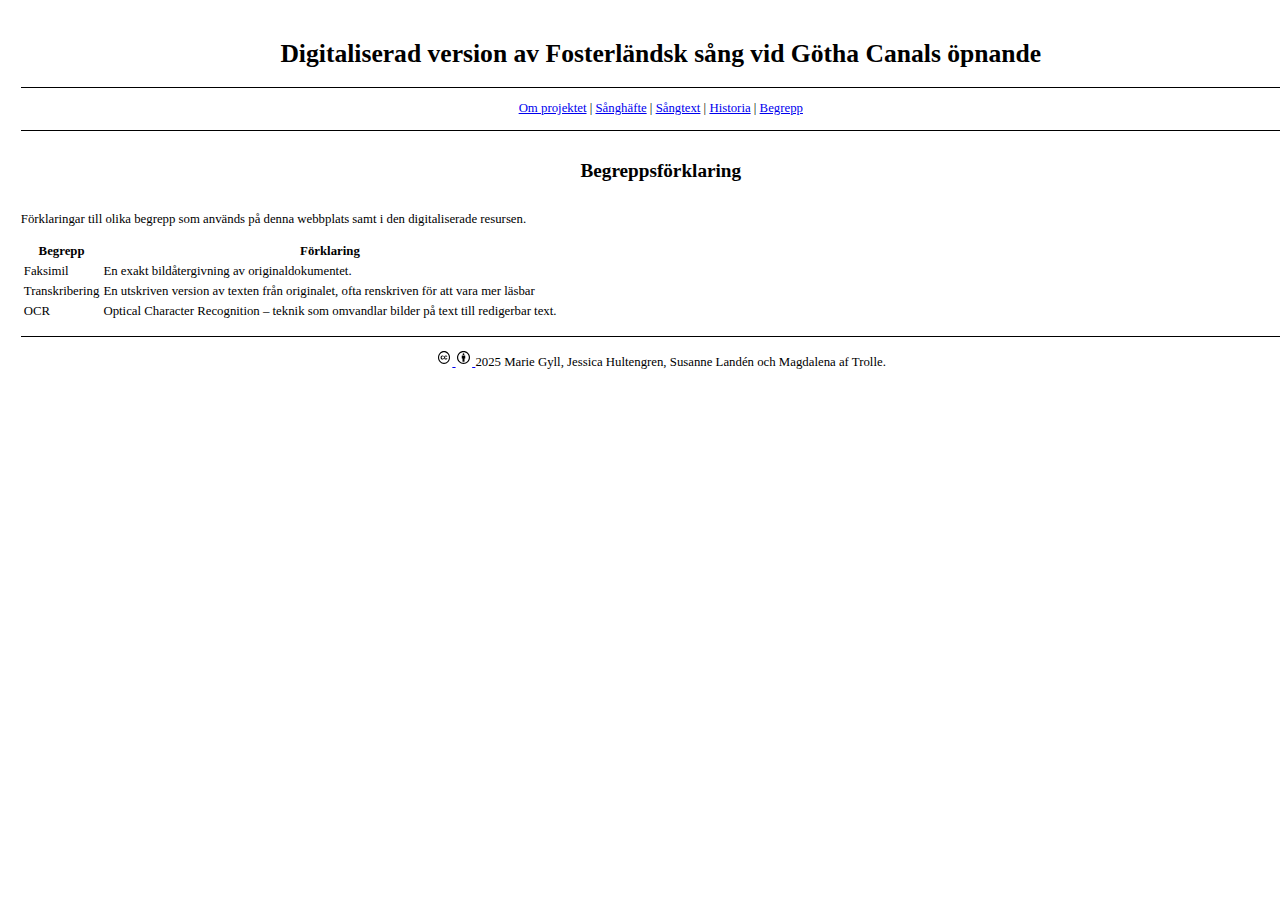
<file: docs/begrepp.html>
<!DOCTYPE html>
<html lang="sv">
   <head>
      <meta charset="UTF-8"><!-- teckenkodning -->
      <meta name="viewport" content="width=device-width, initial-scale=1.0"><!-- får det att fungera på olika skärmar -->
      <title>Begrepp</title><!-- titel på sidan, syns i webbläsare -->
      <!-- Externa CSS-filer -->
      <!-- Bootstrap 5.3.2 -->
      <link href="https://cdn.jsdelivr.net/npm/bootstrap@5.3.2/dist/css/bootstrap.min.css" 
         rel="stylesheet" 
         integrity="sha384-T3c6CoIi6uLrA9TneNEoa7RxnatzjcDSCmG1MXxSR1GAsXEV/Dwwykc2MPK8M2HN" 
         crossorigin="anonymous"/>
      <!-- egen CSS-fil -->
      <link rel="stylesheet" href="assets/css/main.css"/>
   </head>
   <body class="page-begrepp">
      <header>
         <h1>
            Digitaliserad version av Fosterländsk sång vid Götha Canals öpnande
         </h1>
      </header>
      <nav><!-- Navigeringsmeny -->
         <a href="index.html">Om projektet</a> |
         <a href="sanghafte.html">Sånghäfte</a> |
         <a href="sangtext.html">Sångtext</a> |
         <a href="historia.html">Historia</a> |
         <a href="begrepp.html">Begrepp</a>
      </nav>
      <main>
         <div class="table-responsive">
            <article>
            <h2>Begreppsförklaring</h2>
            <p>Förklaringar till olika begrepp som används på denna webbplats samt i den digitaliserade resursen.</p>
            <table class="table table-borderless">
               <!-- Rubrikrad för Begrepp och Förklaring -->
               <thead>
                  <tr>
                     <th>Begrepp</th>
                     <th>Förklaring</th>
                  </tr>
               </thead>
               <tbody>
                  <!-- Begrepp 1 + Förklaring 1 -->
                  <tr>
                     <td>Faksimil</td>
                     <td>En exakt bildåtergivning av originaldokumentet.</td>
                  </tr>
                  <!-- Begrepp 2 + Förklaring 2 -->
                  <tr>
                     <td>Transkribering</td>
                     <td>En utskriven version av texten från originalet, ofta renskriven för att vara mer läsbar</td>
                  </tr>
                  <!-- Begrepp 3 + Förklaring 3 -->
                  <tr>
                     <td>OCR</td>
                     <td>Optical Character Recognition – teknik som omvandlar bilder på text till redigerbar text.</td>
                  </tr>
               </tbody>
            </table>
            </article>
         </div>
      </main>
      <footer>
         <div class="footer-row">
            <div class="footer-content">
               <div class="copyright_logos">
                  <a href="https://creativecommons.org/licenses/by/4.0/legalcode">
                     <img src="assets/img/logos/cc.svg" class="copyright_logo" alt="Creative Commons License">
                     <img src="assets/img/logos/by.svg" class="copyright_logo" alt="Attribution 4.0 International">
                  </a>
               </div>
               <div class="copyright_text">
                  2025 Marie Gyll, Jessica Hultengren, Susanne Landén och Magdalena af Trolle.
               </div>
            </div>
         </div>
      </footer>
      <!-- Bootstrap Bundle -->
      <script src="https://cdn.jsdelivr.net/npm/bootstrap@5.3.2/dist/js/bootstrap.bundle.min.js"
        integrity="sha384-C6RzsynM9kWDrMNeT87bh95OGNyZPhcTNXj1NW7RuBCsyN/o0jlpcV8Qyq46cDfL"
        crossorigin="anonymous"></script>
   </body>
</html>
</file>
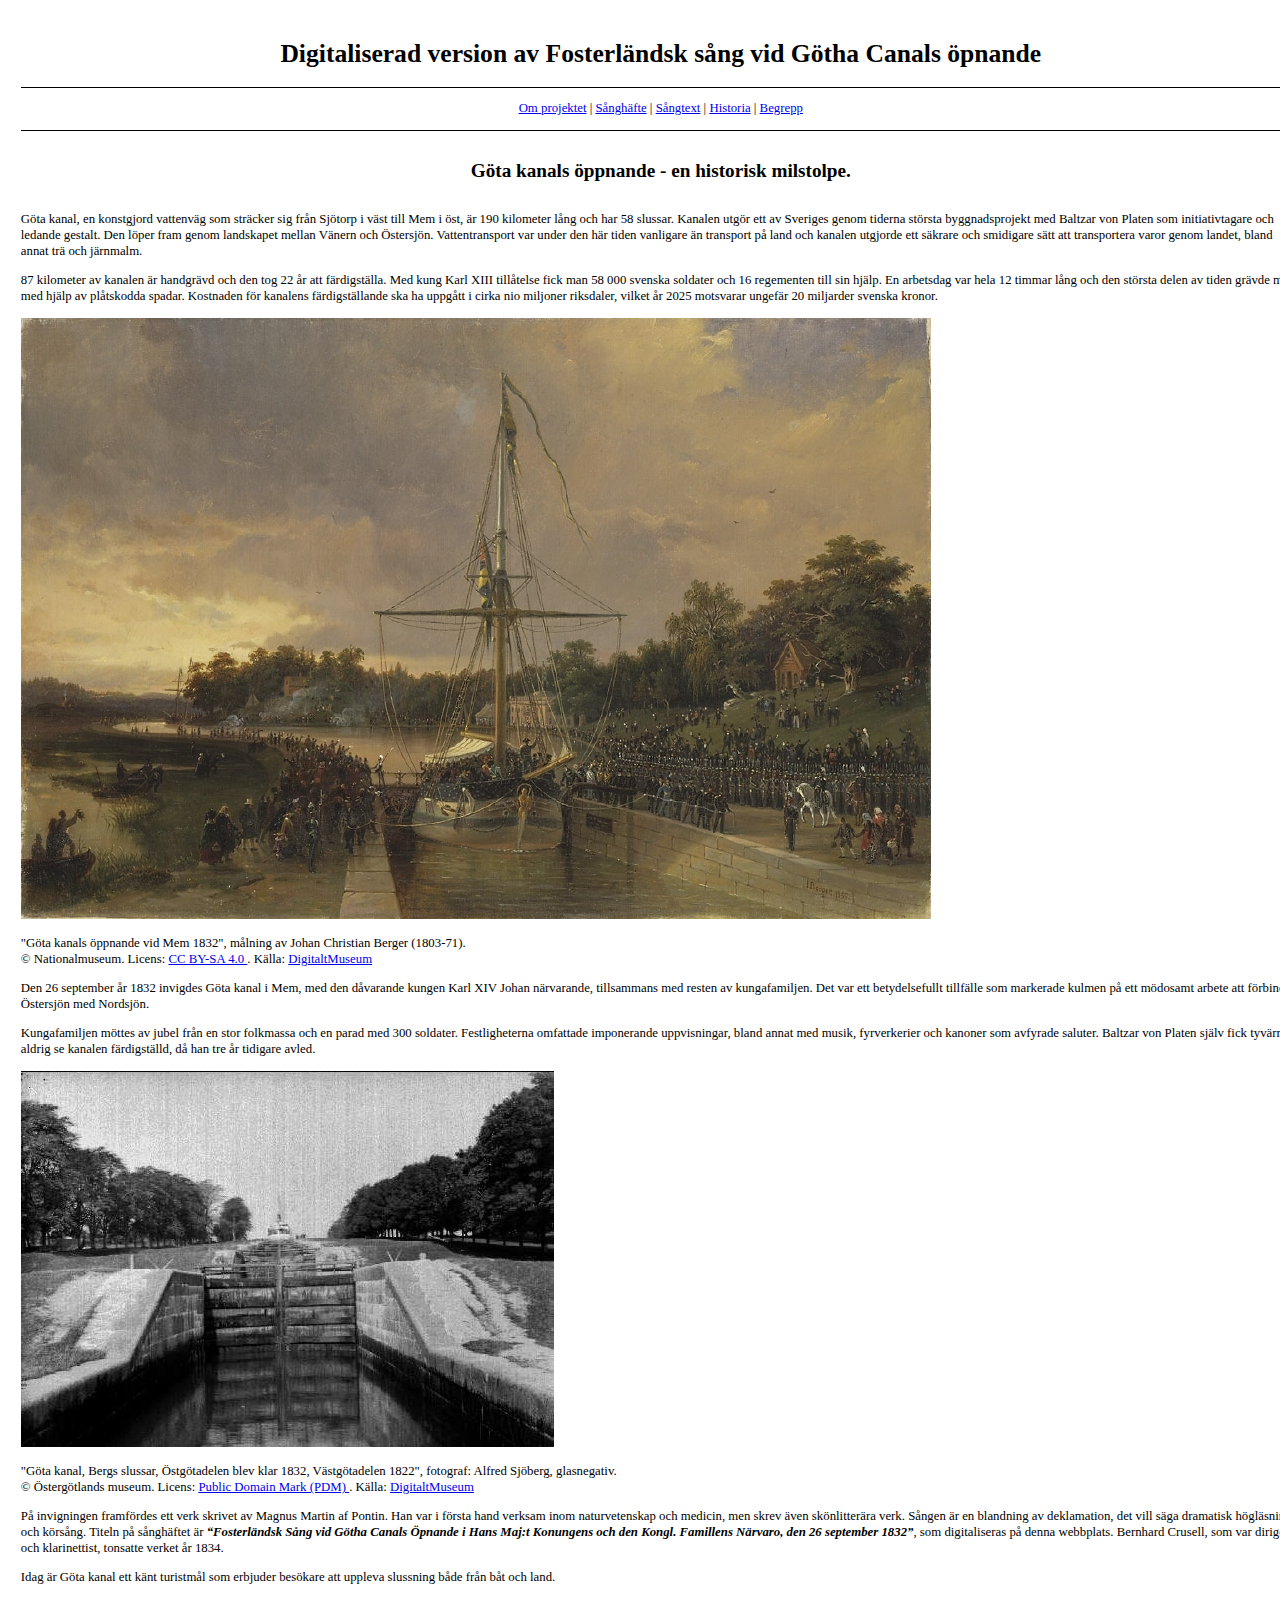
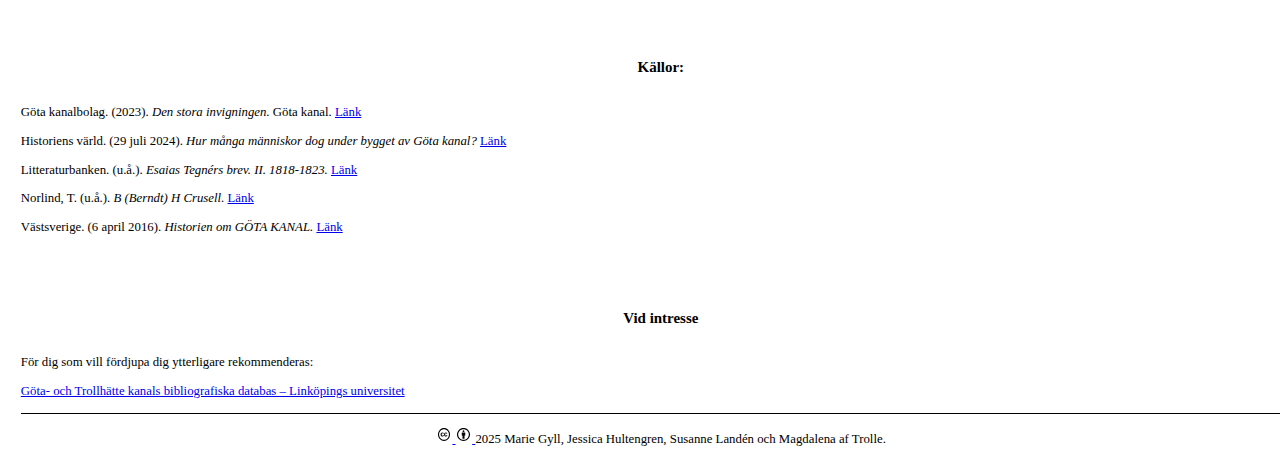
<file: docs/historia.html>
<!DOCTYPE html>
<html lang="sv">
   <head>
      <meta charset="UTF-8"><!-- teckenkodning -->
      <meta name="viewport" content="width=device-width, initial-scale=1"><!-- får det att fungera på olika skärmar -->
      <title>Historia</title><!-- titel på sidan, syns i webbläsare -->
      <!-- Externa CSS-filer -->
      <!-- Bootstrap 5.3.2 -->
      <link href="https://cdn.jsdelivr.net/npm/bootstrap@5.3.2/dist/css/bootstrap.min.css" 
         rel="stylesheet" 
         integrity="sha384-T3c6CoIi6uLrA9TneNEoa7RxnatzjcDSCmG1MXxSR1GAsXEV/Dwwykc2MPK8M2HN" 
         crossorigin="anonymous"/>
      <!-- egen CSS-fil -->
      <link rel="stylesheet" href="assets/css/main.css"/>
   </head>
   <body class="page-historia">
      <header>
         <h1>
            Digitaliserad version av Fosterländsk sång vid Götha Canals öpnande
         </h1>
      </header>
      <nav><!-- Navigeringsmeny -->
         <a href="index.html">Om projektet</a> |
         <a href="sanghafte.html">Sånghäfte</a> |
         <a href="sangtext.html">Sångtext</a> |
         <a href="historia.html">Historia</a> |
         <a href="begrepp.html">Begrepp</a>
      </nav>
      <main>
         <article><!-- Artikel om Göta kanals öppnande. Innehåller en historisk översikt och bilder. -->
            <h2><!-- Huvudrubrik för sidan som introducerar innehållet -->
               Göta kanals öppnande - en historisk milstolpe.
            </h2>
            <p>
               Göta kanal, en konstgjord vattenväg som sträcker sig från Sjötorp i väst till Mem i öst, är 190 kilometer lång och har 58 slussar. 
               Kanalen utgör ett av Sveriges genom tiderna största byggnadsprojekt med Baltzar von Platen som initiativtagare och ledande gestalt. Den löper fram genom landskapet mellan Vänern och Östersjön. 
               Vattentransport var under den här tiden vanligare än transport på land och kanalen utgjorde ett säkrare och smidigare sätt att transportera varor genom landet, bland annat trä och järnmalm.
            </p>
            <p>
               87 kilometer av kanalen är handgrävd och den tog 22 år att färdigställa. Med kung Karl XIII tillåtelse fick man 58 000 svenska soldater och 16 regementen till sin hjälp. 
               En arbetsdag var hela 12 timmar lång och den största delen av tiden grävde man med hjälp av plåtskodda spadar. Kostnaden för kanalens färdigställande ska ha uppgått i cirka nio miljoner riksdaler, 
               vilket år 2025 motsvarar ungefär 20 miljarder svenska kronor.</p>
            <div class="image-block"><!-- Bilden får sin egna div klass för att förtydliga vilka element som hör ihop och underlätta styling -->
               <img src="assets/img/documents/NMDrh744.jpg"
                  alt="Göta kanals öppnande vid Mem 1832"
                  class="img-fluid">
               <p class="bildtext">
                  <!-- Bildtext med källa och licensinformation. Länk till den bildkälla som används. -->
                  "Göta kanals öppnande vid Mem 1832", målning av Johan Christian Berger (1803-71).
                  <br>© Nationalmuseum.
                  Licens: 
                  <a href="https://creativecommons.org/licenses/by-sa/4.0/deed.sv" target="_blank">
                     CC BY-SA 4.0
                  </a>.
                  Källa:
                  <a href="https://digitaltmuseum.se/021046500588/gota-kanals-oppnande-vid-mem-1832" target="_blank">DigitaltMuseum
                  </a>
               </p>
            </div>
            <p>
               Den 26 september år 1832 invigdes Göta kanal i Mem, med den dåvarande kungen Karl XIV Johan närvarande, tillsammans med resten av kungafamiljen. 
               Det var ett betydelsefullt tillfälle som markerade kulmen på ett mödosamt arbete att förbinda Östersjön med Nordsjön.
               </p>
            <p>
               Kungafamiljen möttes av jubel från en stor folkmassa och en parad med 300 soldater. Festligheterna omfattade imponerande uppvisningar, bland annat med musik, fyrverkerier och kanoner som avfyrade saluter. 
               Baltzar von Platen själv fick tyvärr aldrig se kanalen färdigställd, då han tre år tidigare avled.</p>
            <div class="image-block"><!-- Bilden får sin egna div klass för att förtydliga vilka element som hör ihop och underlätta styling -->
               <img src="assets/img/documents/KBGF.052243.jpg"
                  alt="Göta kanal, Bergs slussar"
                  class="ettan">
               <p class="bildtext">
                  <!-- Bildtext med källa och licensinformation. Länk till den bildkälla som används. -->
                  "Göta kanal, Bergs slussar, Östgötadelen blev klar 1832, Västgötadelen 1822", fotograf: Alfred Sjöberg, glasnegativ.  
                  <br>© Östergötlands museum.
                  Licens: 
                  <a href="https://creativecommons.org/publicdomain/mark/1.0/" target="_blank">
                     Public Domain Mark (PDM)
                  </a>.  
                  Källa: 
                  <a href="https://digitaltmuseum.se/021017121968/gota-kanal-bergs-slussar-ostgotadelen-blev-klar-1832-vastgotadelen-1822" target="_blank">DigitaltMuseum
                  </a>
               </p>
            </div>
            <p>
               På invigningen framfördes ett verk skrivet av Magnus Martin af Pontin. Han var i första hand verksam inom naturvetenskap och medicin, men skrev även skönlitterära verk. 
               Sången är en blandning av deklamation, det vill säga dramatisk högläsning, och körsång. Titeln på sånghäftet är <strong><em>“Fosterländsk Sång vid Götha Canals Öpnande i Hans Maj:t Konungens och den Kongl. 
                     Famillens Närvaro, den 26 september 1832”</em></strong>, som digitaliseras på denna webbplats. Bernhard Crusell, som var dirigent och klarinettist, tonsatte verket år 1834.</p>
            <p>
               Idag är Göta kanal ett känt turistmål som erbjuder besökare att uppleva slussning både från båt och land.
            </p> <br/><br/>
            <div class="referenser">
               <h3>Källor:</h3><!-- Källor och referenser för texten. Alla externa källor som använts för att skapa innehållet listas här. -->
                  <div class="link-block">
                     <p> Göta kanalbolag. (2023). <i>Den stora invigningen.</i> Göta kanal.
                        <a href="https://www.gotakanal.se/sv/en-vacker-historia/den-stora-invigningen"
                           target="_blank">Länk</a>
                     </p>
                     <p> Historiens värld. (29 juli 2024). <i>Hur många människor dog under bygget av Göta kanal?</i>
                        <a href="https://www.historiensvarld.se/sveriges-historia/hur-manga-dog-under-bygget-av-gota-kanal/ "
                           target="_blank">Länk</a>
                     </p>
                     <p> Litteraturbanken. (u.å.). <i>Esaias Tegnérs brev. II. 1818-1823.</i>
                        <a href="https://litteraturbanken.se/f%C3%B6rfattare/Tegn%C3%A9rE/titlar/Tegn%C3%A9rsBrevII/sida/463/faksimil?traff=lb124739_628626&amp;traffslut=lb124739_628634&amp;s_query=g%C3%B6tha%20canals%20%C3%B6pnande&amp;s_from=0&amp;s_to=29&amp;s_text_filter=%7B%7D&amp;s_word_form_only=true&amp;s_sort_field=sortfield&amp;s_lbworkid=lb124739&amp;hit_index=0"
                           target="_blank">Länk</a>
                     </p>
                     <p> Norlind, T. (u.å.).  <i>B (Berndt) H Crusell.</i>
                        <a href="https://sok.riksarkivet.se/sbl/Presentation.aspx?id=15721"
                           target="_blank">Länk</a>
                     </p>
                     <p> Västsverige. (6 april 2016).  <i>Historien om GÖTA KANAL.</i> 
                        <a href="https://www.vastsverige.com/karlsborg/gota-kanal/artiklar/historiskagotakanal/"
                           target="_blank">Länk</a>
                     </p>             
                  </div>
               <br/><br/>
                  <h3>Vid intresse</h3>
                  <p>
                     För dig som vill fördjupa dig ytterligare rekommenderas:
                  </p>
                     <a href="https://ep.liu.se/databases/gotakanal/default.sv.aspx" 
                        target="_blank">
                        Göta- och Trollhätte kanals bibliografiska databas – Linköpings universitet
                     </a>                    
               </div>
            </article>
      </main>
      <footer><!-- innehåller upphovsrättsinformation och länk till licens -->
               <div class="footer-row">
                  <div class="footer-content">
                     <div class="copyright_logos">
                        <a href="https://creativecommons.org/licenses/by/4.0/legalcode">
                           <img src="assets/img/logos/cc.svg" class="copyright_logo" alt="Creative Commons License">
                           <img src="assets/img/logos/by.svg" class="copyright_logo" alt="Attribution 4.0 International">
                        </a>
                     </div>
                     <div class="copyright_text">
                        2025 Marie Gyll, Jessica Hultengren, Susanne Landén och Magdalena af Trolle.
                     </div>
                  </div>
               </div>
            </footer>
            <!-- Bootstrap Bundle -->
            <script src="https://cdn.jsdelivr.net/npm/bootstrap@5.3.2/dist/js/bootstrap.bundle.min.js"
        integrity="sha384-C6RzsynM9kWDrMNeT87bh95OGNyZPhcTNXj1NW7RuBCsyN/o0jlpcV8Qyq46cDfL"
        crossorigin="anonymous"></script>
   </body>
</html>
</file>
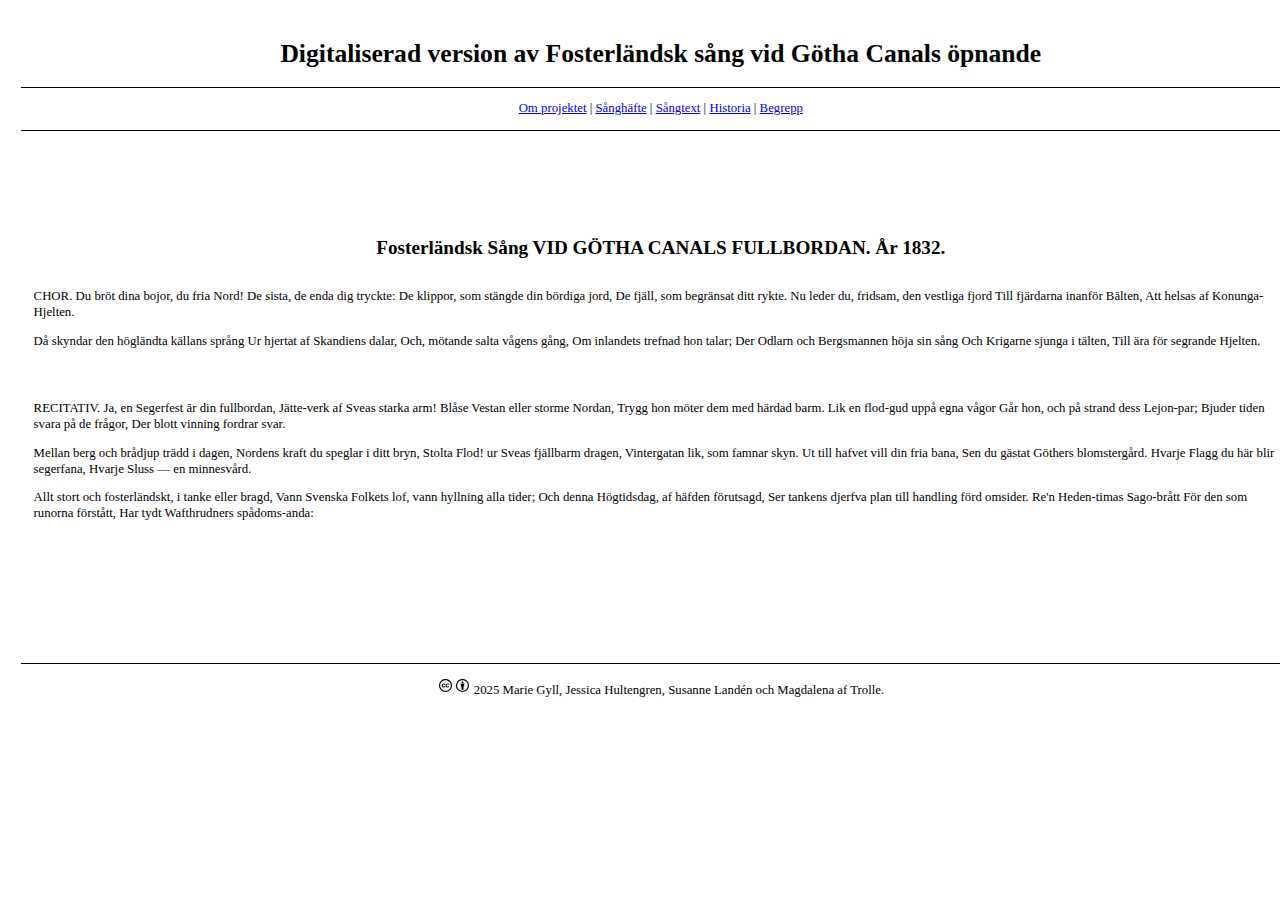
<file: docs/sangtext.html>
<!DOCTYPE html>
<html lang="sv">
   <head>
      <meta charset="UTF-8"><!-- teckenkodning -->
      <meta name="viewport" content="width=device-width, initial-scale=1"><!-- får det att fungera på olika skärmar -->
      <!-- titel på sidan, syns i webbläsare -->
      <title>
         Fosterländsk Sång
         <br><br>
         VID
         <br><br>
         GÖTHA CANALS FULLBORDAN.
         <br><br>
         År 1832.
      </title>
      <!-- Bootstrap 5.3.2 -->
      <link href="https://cdn.jsdelivr.net/npm/bootstrap@5.3.2/dist/css/bootstrap.min.css" rel="stylesheet"
         integrity="sha384-T3c6CoIi6uLrA9TneNEoa7RxnatzjcDSCmG1MXxSR1GAsXEV/Dwwykc2MPK8M2HN"
         crossorigin="anonymous">
      <!-- egen CSS-fil -->
      <link rel="stylesheet" href="assets/css/main.css">
   </head>
   <body>
      <header>
         <h1>
            Digitaliserad version av Fosterländsk sång vid Götha Canals öpnande
         </h1>
      </header>
      <nav id="sitenav"><a href="index.html">Om projektet</a> | 
         <a href="sanghafte.html">Sånghäfte</a> | 
         <a href="sangtext.html">Sångtext</a> | 
         <a href="historia.html">Historia</a> | 
         <a href="begrepp.html">Begrepp</a></nav>
      <main id="lyrics">
         <div class="container">
            <div class="row">
               <div class="col-md">
                  <article class="transcription">
                     </article>
               </div>
            </div>
            <div class="row">
               <div class="col-md">
                  <article class="transcription">
                     
                     
                     
                     
                     
                     
                     </article>
               </div>
            </div>
            <div class="row">
               <div class="col-md">
                  <article class="transcription">
                     
                     <h2 style="text-align : center ">
                        Fosterländsk Sång 
                        
                        VID
                        
                        GÖTHA CANALS FULLBORDAN.
                        
                        År 1832.
                        </h2>
                     
                     <p>
                        CHOR.
                        Du bröt dina bojor, du fria Nord!
                        De sista, de enda dig tryckte:
                        De klippor, som stängde din bördiga jord,
                        De fjäll, som begränsat ditt rykte.
                        Nu leder du, fridsam, den vestliga fjord
                        Till fjärdarna inanför Bälten,
                        Att helsas af Konunga-Hjelten.
                        </p>
                     
                     <p>Då skyndar den högländta källans språng
                        Ur hjertat af Skandiens dalar,
                        Och, mötande salta vågens gång,
                        Om inlandets trefnad hon talar;
                        Der Odlarn och Bergsmannen höja sin sång
                        Och Krigarne sjunga i tälten,
                        Till ära för segrande Hjelten.
                        </p>
                     </article>
               </div>
            </div>
            <div class="row">
               <div class="col-md">
                  <article class="transcription">
                     
                     <span style="position:absolute ; left:-3em"> Sid. 
                        
                        
                        
                        
                        2
                        
                        
                        </span>
                     
                     <p>RECITATIV.
                        Ja, en Segerfest är din fullbordan,
                        Jätte-verk af Sveas starka arm!
                        Blåse Vestan eller storme Nordan,
                        Trygg hon möter dem med härdad barm.
                        Lik en flod-gud uppå egna vågor
                        Går hon, och på strand dess Lejon-par;
                        Bjuder tiden svara på de frågor,
                        Der blott vinning fordrar svar.
                        </p>
                     
                     <p>
                        Mellan berg och brådjup trädd i dagen,
                        Nordens kraft du speglar i ditt bryn,
                        Stolta Flod! ur Sveas fjällbarm dragen,
                        Vintergatan lik, som famnar skyn.
                        Ut till hafvet vill din fria bana,
                        Sen du gästat Göthers blomstergård.
                        Hvarje Flagg du här blir segerfana,
                        Hvarje Sluss — en minnesvård.
                        </p>
                     
                     <p>
                        Allt stort och fosterländskt, i tanke eller bragd,
                        Vann Svenska Folkets lof, vann hyllning alla tider;
                        Och denna Högtidsdag, af häfden förutsagd,
                        Ser tankens djerfva plan till handling förd omsider.
                        Re'n Heden-timas Sago-brått
                        För den som runorna förstått,
                        Har tydt Wafthrudners spådoms-anda:
                        </p>
                     </article>
               </div>
            </div>
            <div class="row">
               <div class="col-md">
                  <article class="transcription"></article>
               </div>
            </div>
            <div class="row">
               <div class="col-md">
                  <article class="transcription"></article>
               </div>
            </div>
            <div class="row">
               <div class="col-md">
                  <article class="transcription">
                  </article>
               </div>
            </div>
            <div class="row">
               <div class="col-md">
                  <article class="transcription">
                  </article>
               </div>
            </div>
         </div>
      </main>
      <footer>
         <div class="footer-row">
            <div class="footer-content">
               <div class="copyright_logos"><a href="https://creativecommons.org/licenses/by/4.0/legalcode"><img src="assets/img/logos/cc.svg" class="copyright_logo" alt="Creative Commons License"><img src="assets/img/logos/by.svg" class="copyright_logo" alt="Attribution 4.0 International"></a></div>
               <div class="copyright_text">
                  2025 Marie Gyll, Jessica Hultengren, Susanne Landén och Magdalena af Trolle.
                  </div>
            </div>
         </div>
      </footer>
      <script src="https://cdn.jsdelivr.net/npm/bootstrap@5.3.2/dist/js/bootstrap.bundle.min.js" integrity="sha384-QWTKZyjpPEjISv5WaRU9OFeRpok6YctnYmDr5pNlyT2bRjXh0JMhjY6hW+ALEwIH" crossorigin="anonymous"></script>
   </body>
</html>
</file>
<file: docs/assets/css/main.css>
body {
	padding: 1vw;
	font-family: 'Palatino','Palatino Linotype','Palatino LT STD','Book Antiqua','Georgia,serif';
	line-height: 1.25;
	font-size: 1vw;
  width: 100%;
	}

h1, h2, h3, nav, footer {
    text-align: center;
}

nav {
    margin-bottom: 1vw;
    border-top: 1px solid black;
    border-bottom: 1px solid black;
    padding: 1vw;
}

h2 {
    padding: 1vw;
}

h3 {
    font-weight: bold;
    padding: 1vw;
    
}

#details {
    padding: 2vw;
    margin: 1vw;
    text-align: center;    
}

footer {
    border-top: 1px solid black;
    padding-top: 1vw;
    margin-top: 1vw;
}

.copyright {
    width: 50%;
    margin: auto;
}

.copyright_logos, .copyright_text {
    display: inline;
}

.copyright_logo {
		width: 1vw;
		margin:.15vw;
	}

.row {
    padding: 1vw;
}


#collection {
    display: flex;
}

.thumbnail {
    margin: 5px;
    border: 1px solid black;
    width: 100px;
}

.img-full {
    margin: 5px;
    border: 1px solid black;
    width: 500px;
}
</file>
